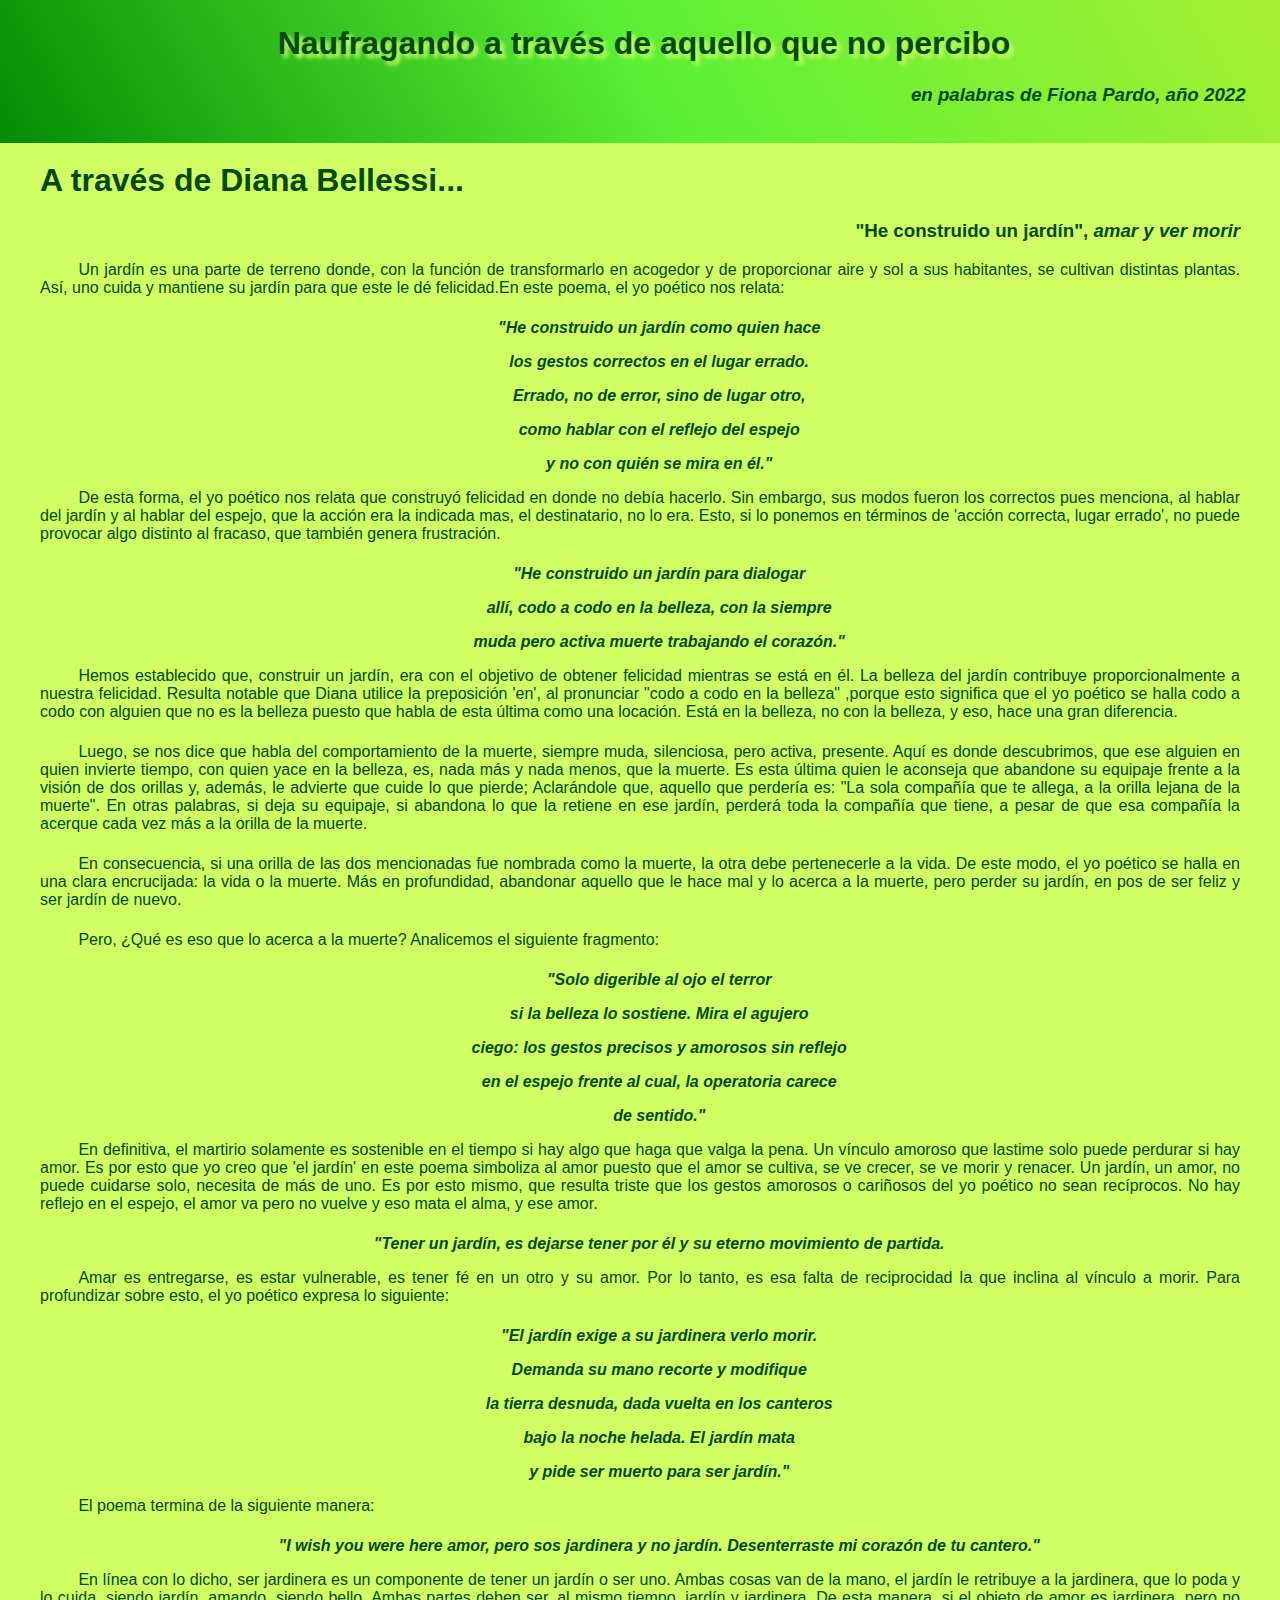
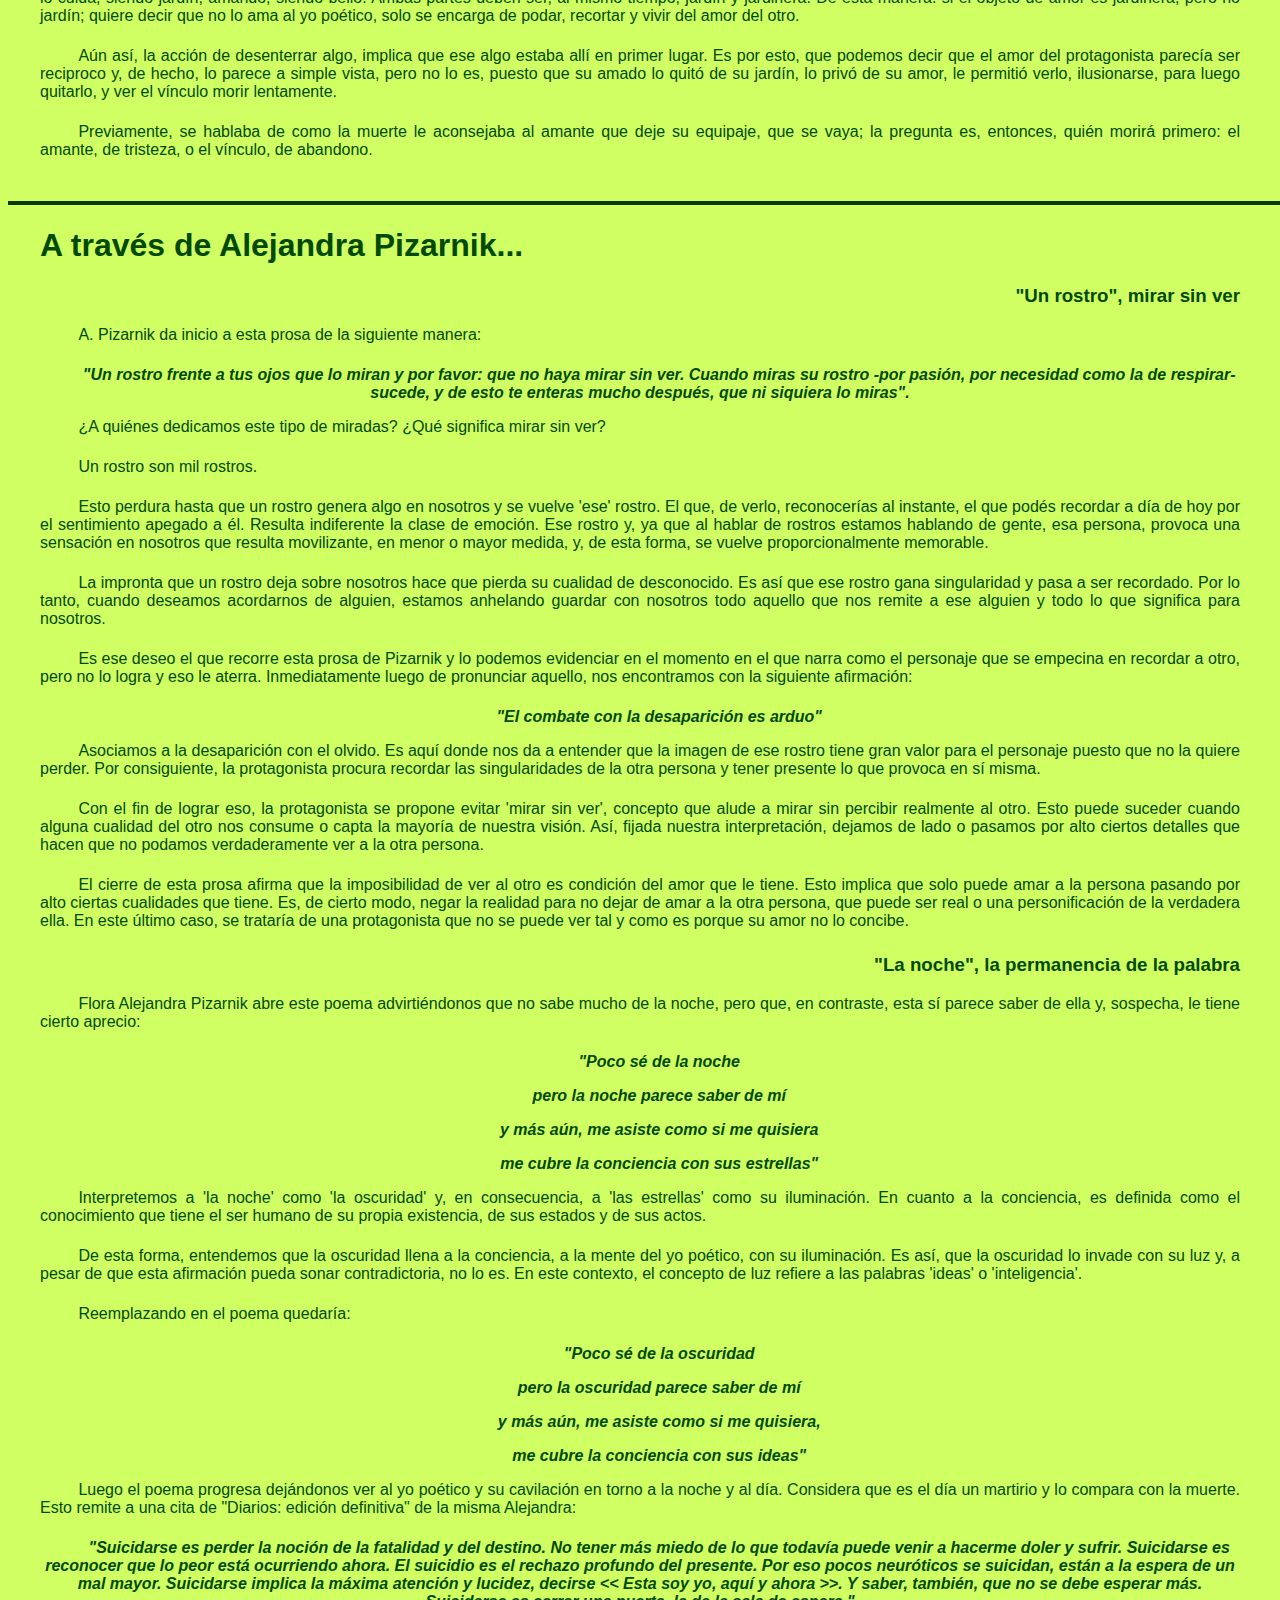
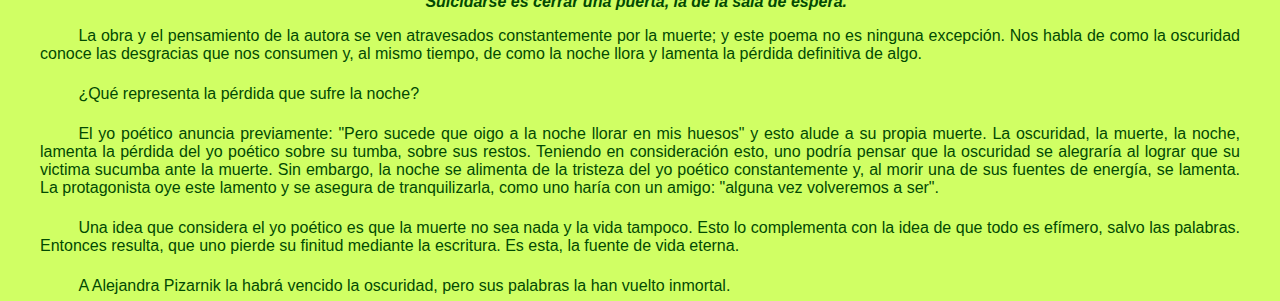
<file: index.html>
<!doctype html>
<html lang="en">
    <head>
        <meta charset="utf-8" />
        <meta name="viewport" content="width=content-width, initial-scale=1.0" />
        <title>Naufragando a través de aquello que no percibo</title>
        <link rel="stylesheet" href="P1 css.css"></link>
    </head>
    <body>
        <section id="top">
            <h1 id="title">Naufragando a través de aquello que no percibo</h1>
            <h3 id="author">en palabras de Fiona Pardo, año 2022</h3>
        </section>
        <section class="entry" id="first-entry">
            <h1 id="title">A través de Diana Bellessi...</h1>
            <h3 id="sub-title">"He construido un jardín", <i>amar y ver morir</i></h2>
            <p id="paragraph"> Un jardín es una parte de terreno donde, con la función de transformarlo en acogedor y de proporcionar aire y sol a sus habitantes, se cultivan distintas plantas. Así, uno cuida y mantiene su jardín para que este le dé felicidad.En este poema, el yo poético nos relata:
            </p>
            <div id="poem">
                <p id="poem-line">"He construido un jardín como quien hace</p>
                <p id="poem-line">los gestos correctos en el lugar errado.</p>
                <p id="poem-line">Errado, no de error, sino de lugar otro,</p>
                <p id="poem-line">como hablar con el reflejo del espejo</p>
                <p id="poem-line">y no con quién se mira en él."</p>
            </div>
            <p id="paragraph">De esta forma, el yo poético nos relata que construyó felicidad en donde no debía hacerlo. Sin embargo, sus modos fueron los correctos pues menciona, al hablar del jardín y al hablar del espejo, que la acción era la indicada mas, el destinatario, no lo era. Esto, si lo ponemos en términos de 'acción correcta, lugar errado', no puede provocar algo distinto al fracaso, que también genera frustración.
            </p>
            <div id="poem">
                <p id="poem-line">"He construido un jardín para dialogar</p>
                <p id="poem-line">allí, codo a codo en la belleza, con la siempre</p>
                <p id="poem-line">muda pero activa muerte trabajando el corazón."</p>
            </div>
            <p id="paragraph">Hemos establecido que, construir un jardín, era con el objetivo de obtener felicidad mientras se está en él. La belleza del jardín contribuye proporcionalmente a nuestra felicidad. Resulta notable que Diana utilice la preposición 'en', al pronunciar "codo a codo en la belleza" ,porque esto significa que el yo poético se halla codo a codo con alguien que no es la belleza puesto que habla de esta última como una locación. Está en la belleza, no con la belleza, y eso, hace una gran diferencia.
            </p>
            <p id="paragraph">Luego, se nos dice que habla del comportamiento de la muerte, siempre muda, silenciosa, pero activa, presente. Aquí es donde descubrimos, que ese alguien en quien invierte tiempo, con quien yace en la belleza, es, nada más y nada menos, que la muerte. Es esta última quien le aconseja que abandone su equipaje frente a la visión de dos orillas y, además, le advierte que cuide lo que pierde; Aclarándole que, aquello que perdería es: "La sola compañía que te allega, a la orilla lejana de la muerte". En otras palabras, si deja su equipaje, si abandona lo que la retiene en ese jardín, perderá toda la compañía que tiene, a pesar de que esa compañía la acerque cada vez más a la orilla de la muerte.
            </p>
            <p id="paragraph">En consecuencia, si una orilla de las dos mencionadas fue nombrada como la muerte, la otra debe pertenecerle a la vida. De este modo, el yo poético se halla en una clara encrucijada: la vida o la muerte. Más en profundidad, abandonar aquello que le hace mal y lo acerca a la muerte, pero perder su jardín, en pos de ser feliz y ser jardín de nuevo.
            </p>
            <p id="paragraph">Pero, ¿Qué es eso que lo acerca a la muerte? Analicemos el siguiente fragmento:
            </p>
            <div id="poem">
                <p id="poem-line">"Solo digerible al ojo el terror</p>
                <p id="poem-line">si la belleza lo sostiene. Mira el agujero</p>
                <p id="poem-line">ciego: los gestos precisos y amorosos sin reflejo</p>
                <p id="poem-line">en el espejo frente al cual, la operatoria carece</p>
                <p id="poem-line">de sentido."</p>
            </div>
            <p id="paragraph">En definitiva, el martirio solamente es sostenible en el tiempo si hay algo que haga que valga la pena. Un vínculo amoroso que lastime solo puede perdurar si hay amor. Es por esto que yo creo que 'el jardín' en este poema simboliza al amor puesto que el amor se cultiva, se ve crecer, se ve morir y renacer. Un jardín, un amor, no puede cuidarse solo, necesita de más de uno. Es por esto mismo, que resulta triste que los gestos amorosos o cariñosos del yo poético no sean recíprocos. No hay reflejo en el espejo, el amor va pero no vuelve y eso mata el alma, y ese amor.
            </p>
            <div id="poem">
                <p id="poem-line">"Tener un jardín, es dejarse tener por él y su eterno movimiento de partida.</p>
            </div>
            <p id="paragraph">Amar es entregarse, es estar vulnerable, es tener fé en un otro y su amor. Por lo tanto, es esa falta de reciprocidad la que inclina al vínculo a morir. Para profundizar sobre esto, el yo poético expresa lo siguiente:
            </p>
            <div id="poem">
                <p id="poem-line">"El jardín exige a su jardinera verlo morir.</p>
                <p id="poem-line">Demanda su mano recorte y modifique</p>
                <p id="poem-line">la tierra desnuda, dada vuelta en los canteros</p>
                <p id="poem-line">bajo la noche helada. El jardín mata</p>
                <p id="poem-line">y pide ser muerto para ser jardín."</p>
            </div>
            <p id="paragraph">El poema termina de la siguiente manera:</p>
            <div id="poem">
                <p id="poem-line">"I wish you were here amor, pero sos jardinera y no jardín. Desenterraste mi corazón de tu cantero."</p>
            </div>
            <p id="paragraph">En línea con lo dicho, ser jardinera es un componente de tener un jardín o ser uno. Ambas cosas van de la mano, el jardín le retribuye a la jardinera, que lo poda y lo cuida, siendo jardín, amando, siendo bello. Ambas partes deben ser, al mismo tiempo, jardín y jardinera. De esta manera. si el objeto de amor es jardinera, pero no jardín; quiere decir que no lo ama al yo poético, solo se encarga de podar, recortar y vivir del amor del otro.
            </p>
            <p id="paragraph">Aún así, la acción de desenterrar algo, implica que ese algo estaba allí en primer lugar. Es por esto, que podemos decir que el amor del protagonista parecía ser reciproco y, de hecho, lo parece a simple vista, pero no lo es, puesto que su amado lo quitó de su jardín, lo privó de su amor, le permitió verlo, ilusionarse, para luego quitarlo, y ver el vínculo morir lentamente.
            </p> 
            <p id="paragraph">Previamente, se hablaba de como la muerte le aconsejaba al amante que deje su equipaje, que se vaya; la pregunta es, entonces, quién morirá primero: el amante, de tristeza, o el vínculo, de abandono. 
            </p>   
        </section>
        <div id="line"></div>
        <section class="entry" id="second-entry">
            <h1 id="title">A través de Alejandra Pizarnik...</h1>
            <h3 id="sub-title">"Un rostro", mirar sin ver</h3>
            <p id="paragraph">A. Pizarnik da inicio a esta prosa de la siguiente manera:</p>
            <div id="poem">
                <p id="poem-line">"Un rostro frente a tus ojos que lo miran y por favor: que no haya mirar sin ver. Cuando miras su rostro -por pasión, por necesidad como la de respirar- sucede, y de esto te enteras mucho después, que ni siquiera lo miras".
                </p>
            </div>
            <p id="paragraph">¿A quiénes dedicamos este tipo de miradas? ¿Qué significa mirar sin ver?</p>
            <p id="paragraph">Un rostro son mil rostros.</p>
            <p id="paragraph">Esto perdura hasta que un rostro genera algo en nosotros y se vuelve 'ese' rostro. El que, de verlo, reconocerías al instante, el que podés recordar a día de hoy por el sentimiento apegado a él. Resulta indiferente la clase de emoción. Ese rostro y, ya que al hablar de rostros estamos hablando de gente, esa persona, provoca una sensación en nosotros que resulta movilizante, en menor o mayor medida, y, de esta forma, se vuelve proporcionalmente memorable.
            </p>    
            <p id="paragraph">La impronta que un rostro deja sobre nosotros hace que pierda su cualidad de desconocido. Es así que ese rostro gana singularidad y pasa a ser recordado. Por lo tanto, cuando deseamos acordarnos de alguien, estamos anhelando guardar con nosotros todo aquello que nos remite a ese alguien y todo lo que significa para nosotros.
            </p>    
            <p id="paragraph">Es ese deseo el que recorre esta prosa de Pizarnik y lo podemos evidenciar en el momento en el que narra como el personaje que se empecina en recordar a otro, pero no lo logra y eso le aterra. Inmediatamente luego de pronunciar aquello, nos encontramos con la siguiente afirmación:
            </p>
            <div id="poem">
                <p id="poem-line">"El combate con la desaparición es arduo"</p>
            </div>
            <p id="paragraph">Asociamos a la desaparición con el olvido. Es aquí donde nos da a entender que la imagen de ese rostro tiene gran valor para el personaje puesto que no la quiere perder. Por consiguiente, la protagonista procura recordar las singularidades de la otra persona y tener presente lo que provoca en sí misma.
            </p>    
            <p id="paragraph">Con el fin de lograr eso, la protagonista se propone evitar 'mirar sin ver', concepto que alude a mirar sin percibir realmente al otro. Esto puede suceder cuando alguna cualidad del otro nos consume o capta la mayoría de nuestra visión. Así, fijada nuestra interpretación, dejamos de lado o pasamos por alto ciertos detalles que hacen que no podamos verdaderamente ver a la otra persona.
            </p>    
            <p id="paragraph">El cierre de esta prosa afirma que la imposibilidad de ver al otro es condición del amor que le tiene. Esto implica que solo puede amar a la persona pasando por alto ciertas cualidades que tiene. Es, de cierto modo, negar la realidad para no dejar de amar a la otra persona, que puede ser real o una personificación de la verdadera ella. En este último caso, se trataría de una protagonista que no se puede ver tal y como es porque su amor no lo concibe. 
            </p>    
            <h3 id="sub-title">"La noche", la permanencia de la palabra</h3>
            <p id="paragraph">Flora Alejandra Pizarnik abre este poema advirtiéndonos que no sabe mucho de la noche, pero que, en contraste, esta sí parece saber de ella y, sospecha, le tiene cierto aprecio:
            </p>    
            <div id="poem">
                <p id="poem-line">"Poco sé de la noche</p>
                <p id="poem-line">pero la noche parece saber de mí</p>
                <p id="poem-line">y más aún, me asiste como si me quisiera</p>
                <p id="poem-line">me cubre la conciencia con sus estrellas"</p>
            </div>
            <p id="paragraph">Interpretemos a 'la noche' como 'la oscuridad' y, en consecuencia, a 'las estrellas' como su iluminación. En cuanto a la conciencia, es definida como el conocimiento que tiene el ser humano de su propia existencia, de sus estados y de sus actos. 
            </p>    
            <p id="paragraph">De esta forma, entendemos que la oscuridad llena a la conciencia, a la mente del yo poético, con su iluminación. Es así, que la oscuridad lo invade con su luz y, a pesar de que esta afirmación pueda sonar contradictoria, no lo es. En este contexto, el concepto de luz refiere a las palabras 'ideas' o 'inteligencia'.
            </p>    
            <p id="paragraph">Reemplazando en el poema quedaría: 
            </p>    
            <div id="poem">
                <p id="poem-line">"Poco sé de la oscuridad</p>
                <p id="poem-line">pero la oscuridad parece saber de mí</p>
                <p id="poem-line">y más aún, me asiste como si me quisiera,</p>
                <p id="poem-line">me cubre la conciencia con sus ideas"</p>
            </div>
            <p id="paragraph">Luego el poema progresa dejándonos ver al yo poético y su cavilación en torno a la noche y al día. Considera que es el día un martirio y lo compara con la muerte. Esto remite a una cita de "Diarios: edición definitiva" de la misma Alejandra: 
            </p>
            <div id="poem">
                <p id="poem-line">"Suicidarse es perder la noción de la fatalidad y del destino. No tener más miedo de lo que todavía puede venir a hacerme doler y sufrir. Suicidarse es reconocer que lo peor está ocurriendo ahora. El suicidio es el rechazo profundo del presente. Por eso pocos neuróticos se suicidan, están a la espera de un mal mayor. Suicidarse implica la máxima atención y lucidez, decirse << Esta soy yo, aquí y ahora >>. Y saber, también, que no se debe esperar más. Suicidarse es cerrar una puerta, la de la sala de espera."</p>
            </div>
            <p id="paragraph">La obra y el pensamiento de la autora se ven atravesados constantemente por la muerte; y este poema no es ninguna excepción. Nos habla de como la oscuridad conoce las desgracias que nos consumen y, al mismo tiempo, de como la noche llora y lamenta la pérdida definitiva de algo.
            </p>    
            <p id="paragraph">¿Qué representa la pérdida que sufre la noche?
            </p>    
            <p id="paragraph">El yo poético anuncia previamente: "Pero sucede que oigo a la noche llorar en mis huesos" y esto alude a su propia muerte. La oscuridad, la muerte, la noche, lamenta la pérdida del yo poético sobre su tumba, sobre sus restos. Teniendo en consideración esto, uno podría pensar que la oscuridad se alegraría al lograr que su victima sucumba ante la muerte. Sin embargo, la noche se alimenta de la tristeza del yo poético constantemente y, al morir una de sus fuentes de energía, se lamenta. La protagonista oye este lamento y se asegura de tranquilizarla, como uno haría con un amigo: "alguna vez volveremos a ser".  
            </p>
            <p id="paragraph">Una idea que considera el yo poético es que la muerte no sea nada y la vida tampoco. Esto lo complementa con la idea de que todo es efímero, salvo las palabras. Entonces resulta, que uno pierde su finitud mediante la escritura. Es esta, la fuente de vida eterna.
            </p>
            <p id="paragraph">A Alejandra Pizarnik la habrá vencido la oscuridad, pero sus palabras la han vuelto inmortal.
            </p>    
        </section>
    </body>
</html>
</file>
<file: P1 css.css>
html {
    width: 100vw;
    height: 100vh;
    background-color: rgb(208, 255, 100);
    font-family: Verdana, Tahoma, sans-serif; 
    overflow-x: hidden; 
}
#top {
    position: fixed;
    top: 0; 
    left: 0; 
    width: 100vw;
    height: 15vh;
    background: linear-gradient(60deg, rgb(5, 139, 5), rgb(90, 240, 52), rgb(168, 240, 52));
    color: rgb(2,74,2); 
    padding: 4px; 
    display:inline-flexbox;
}
#top #title {
    text-shadow: 4px 4px 4px  rgb(208, 255, 100);
    font-weight: bold; 
    text-align: center; 
}
#top #author {
    font-style: italic;
    text-align: right; 
    margin-right: 3vw; 
    color: rgb(2,74,2);
}
#first-entry {
    margin-top: 18vh; 
}
.entry {
    margin-left: 2.5vw; 
    margin-right: 2.5vw;
    margin-bottom: 4vh;
    color: rgb(2,74,2);
}
.entry #sub-title {
    text-align: right; 
}
#paragraph {
    text-align: justify; 
    padding-bottom: 6px;
    text-indent: 3vw; 
}
#poem #poem-line {
    text-align: center; 
    font-style: italic;
    font-weight: bold; 
    text-indent: 3vw; 
}
#line {
    height: 4px;
    width: 100vw;
    background-color: rgb(14, 56, 3);
    display: block;
    align-items: center; 
}
</file>
